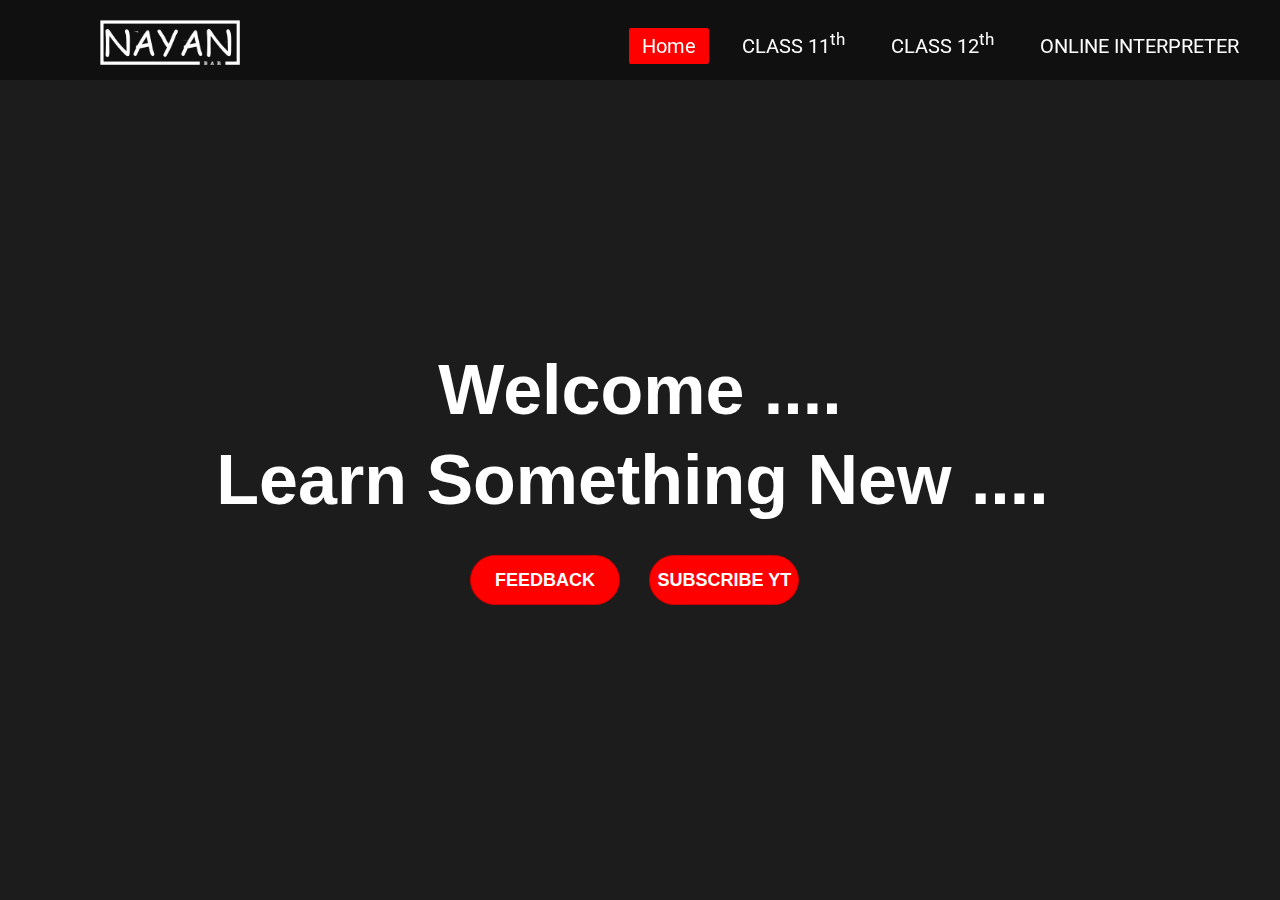
<file: index.html>
<!DOCTYPE html>
<html lang="en">
<head>
	<meta charset="UTF-8">
	<title>THE LEGEND NAYAN</title>
	<link rel="stylesheet" href="style.css">
</head>
<body>
	<div class="wrapper">
			<nav class="navbar">
				<img class="logo" src="logo.png">
				<ul>
					<li>        <a class="active" href="index.html" id="d">Home</a>
					</li>
					<li>        <a href="11.html" id="j"  target="_blank" >CLASS 11<sup style="text-transform: lowercase;">th</sup></a>
					</li>
					<li>        <a href="p.html">CLASS 12<sup style="text-transform: lowercase;">th</sup></a>
					</li>
					<li>        <a href="online.html" target="_blank">ONLINE INTERPRETER</a>
					</a></li>
					<!-- <li><a href="mailto:mr.nyn911@gmail.com" style="text-transform: uppercase;">Feedback</a></li> -->
				</ul>
			</nav>
			<div class="center">
			<h1>Welcome ....</h1>
			<h2>Learn Something New ....</h2>
			<div class="buttons">
			<button><a href="mailto:mr.nyn911@gmail.com"  style="text-decoration: none ; color: white ;">FEEDBACK</a></button>
			<button class="btn2"> <a href="https://www.youtube.com/channel/UCJdTOxBfNfNld7Xw1sXA90A" target="_blank" style="text-decoration: none ; color: white ;">SUBSCRIBE YT</a></button>
		</div>
		</div>
</body>
</html>
</file>
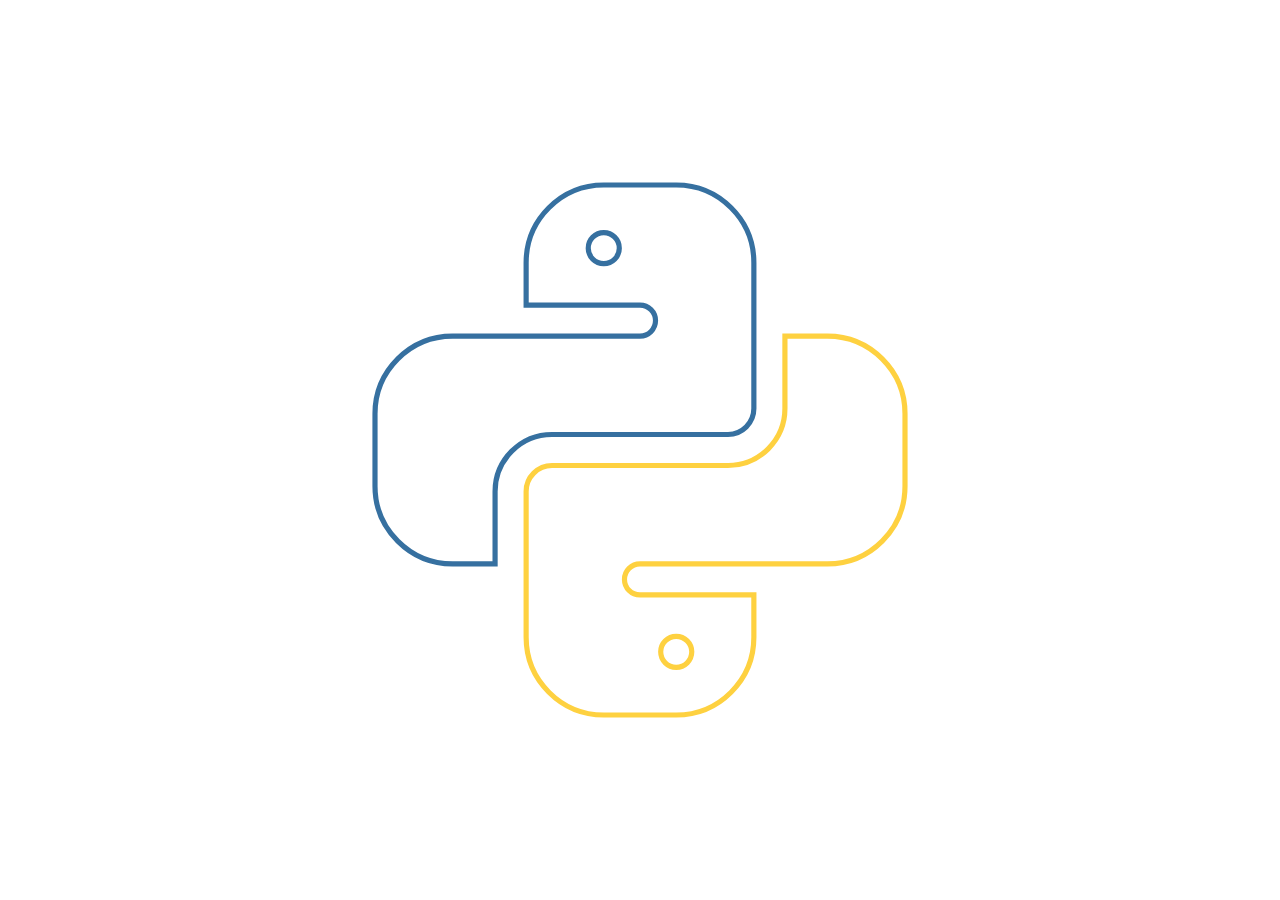
<file: 12.html>
<!DOCTYPE html>
<html lang="en">
<head>
    <meta charset="UTF-8">
    <meta http-equiv="X-UA-Compatible" content="IE=edge">
    <meta name="viewport" content="width=device-width, initial-scale=1.0">
    <title>Document</title>
    <link rel="stylesheet" href="a.css">
</head>
<body >
    <svg
  width="100%"
  height="100%"
  viewBox="0 0 512 512"
  xmlns="http://www.w3.org/2000/svg"
  id="python-logo"
>
  <path
    d="m116 296c0-30.328125 24.671875-55 55-55h170c13.785156 0 25-11.214844 25-25v-141c0-41.355469-33.644531-75-75-75h-70c-41.355469 0-75 33.644531-75 75v41h110c8.285156 0 15 6.714844 15 15s-6.714844 15-15 15h-181c-41.355469 0-75 33.644531-75 75v70c0 41.355469 33.644531 75 75 75h41zm105-220c-8.285156 0-15-6.714844-15-15s6.714844-15 15-15 15 6.714844 15 15-6.714844 15-15 15zm0 0" />
  <path
    d="m437 146h-41v70c0 30.328125-24.671875 55-55 55h-170c-13.785156 0-25 11.214844-25 25v141c0 41.355469 33.644531 75 75 75h70c41.355469 0 75-33.644531 75-75v-41h-110c-8.285156 0-15-6.714844-15-15s6.714844-15 15-15h181c41.355469 0 75-33.644531 75-75v-70c0-41.355469-33.644531-75-75-75zm-146 290c8.285156 0 15 6.714844 15 15s-6.714844 15-15 15-15-6.714844-15-15 6.714844-15 15-15zm0 0" />
</svg>
</body>
</html>
</file>
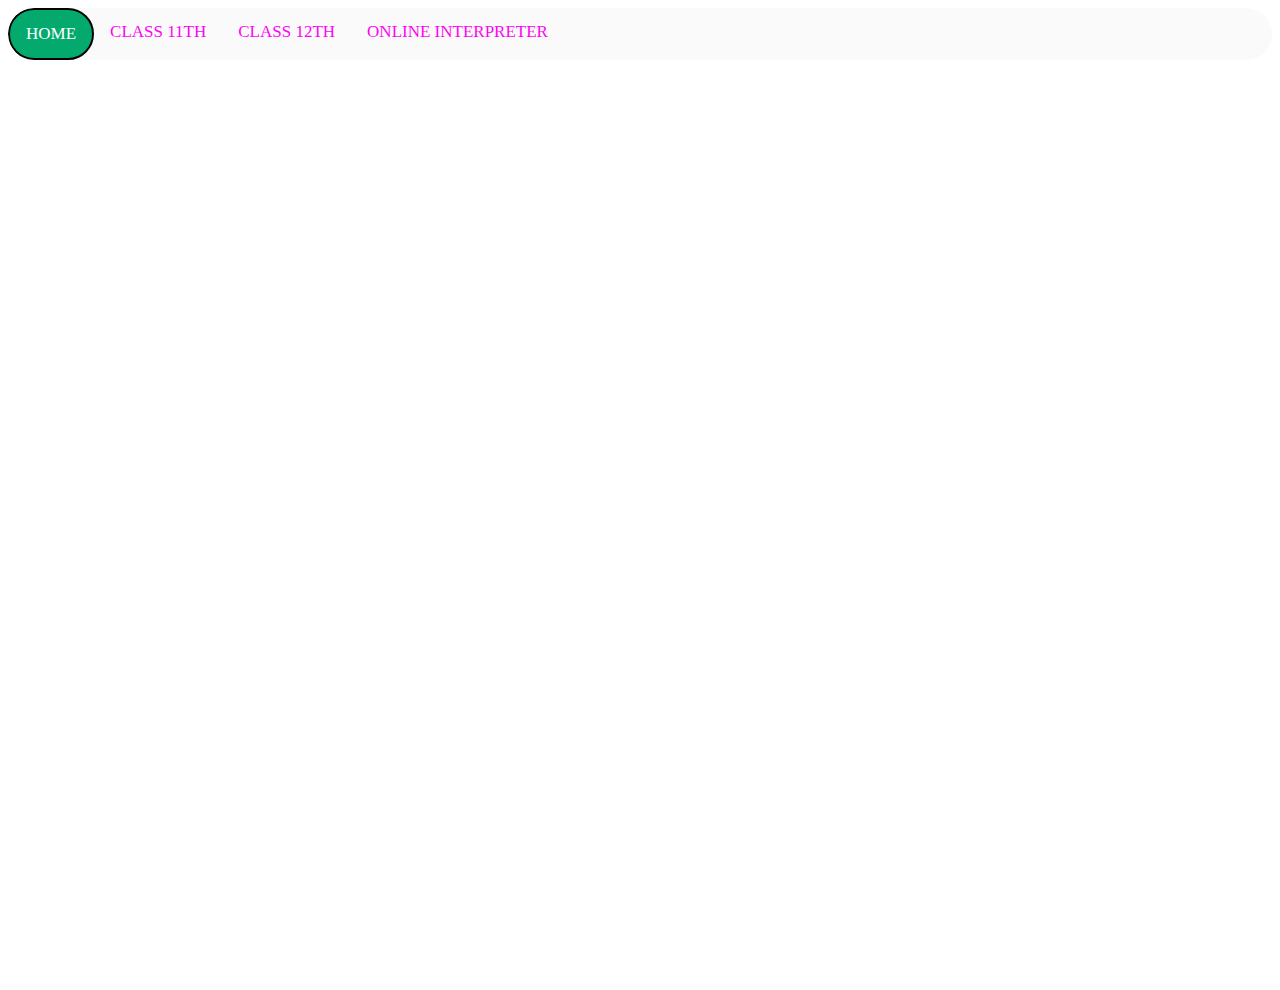
<file: online.html>
<!DOCTYPE html>
<html lang="en">
<head>
    <meta charset="UTF-8">
    <meta http-equiv="X-UA-Compatible" content="IE=edge">
    <meta name="viewport" content="width=device-width, initial-scale=1.0">
    <title>nayan</title>
    <link rel="stylesheet" href="as.css">
</head>
<body>
    <header>
        <div class="topnav">
            <a class="active" href="index.html" id="d">Home</a>
            <a href="#news" id="j" target="_blank" >CLASS 11TH</a>
            <a href="p.html" target="_blank">CLASS 12TH</a>
            <a href="online.html" target="_blank">ONLINE INTERPRETER</a>
          </div>
    
          
        </header>
    <p>
        <iframe src="https://trinket.io/embed/python3/a5bd54189b" frameborder="0" style="overflow:hidden;overflow-x:hidden;overflow-y:hidden;height:100%;width:100%;position:absolute;top:10%;left:0px;right:0px;bottom:0px" height="100%" width="100%"></iframe>
    </p>
</body>
</html>
</file>
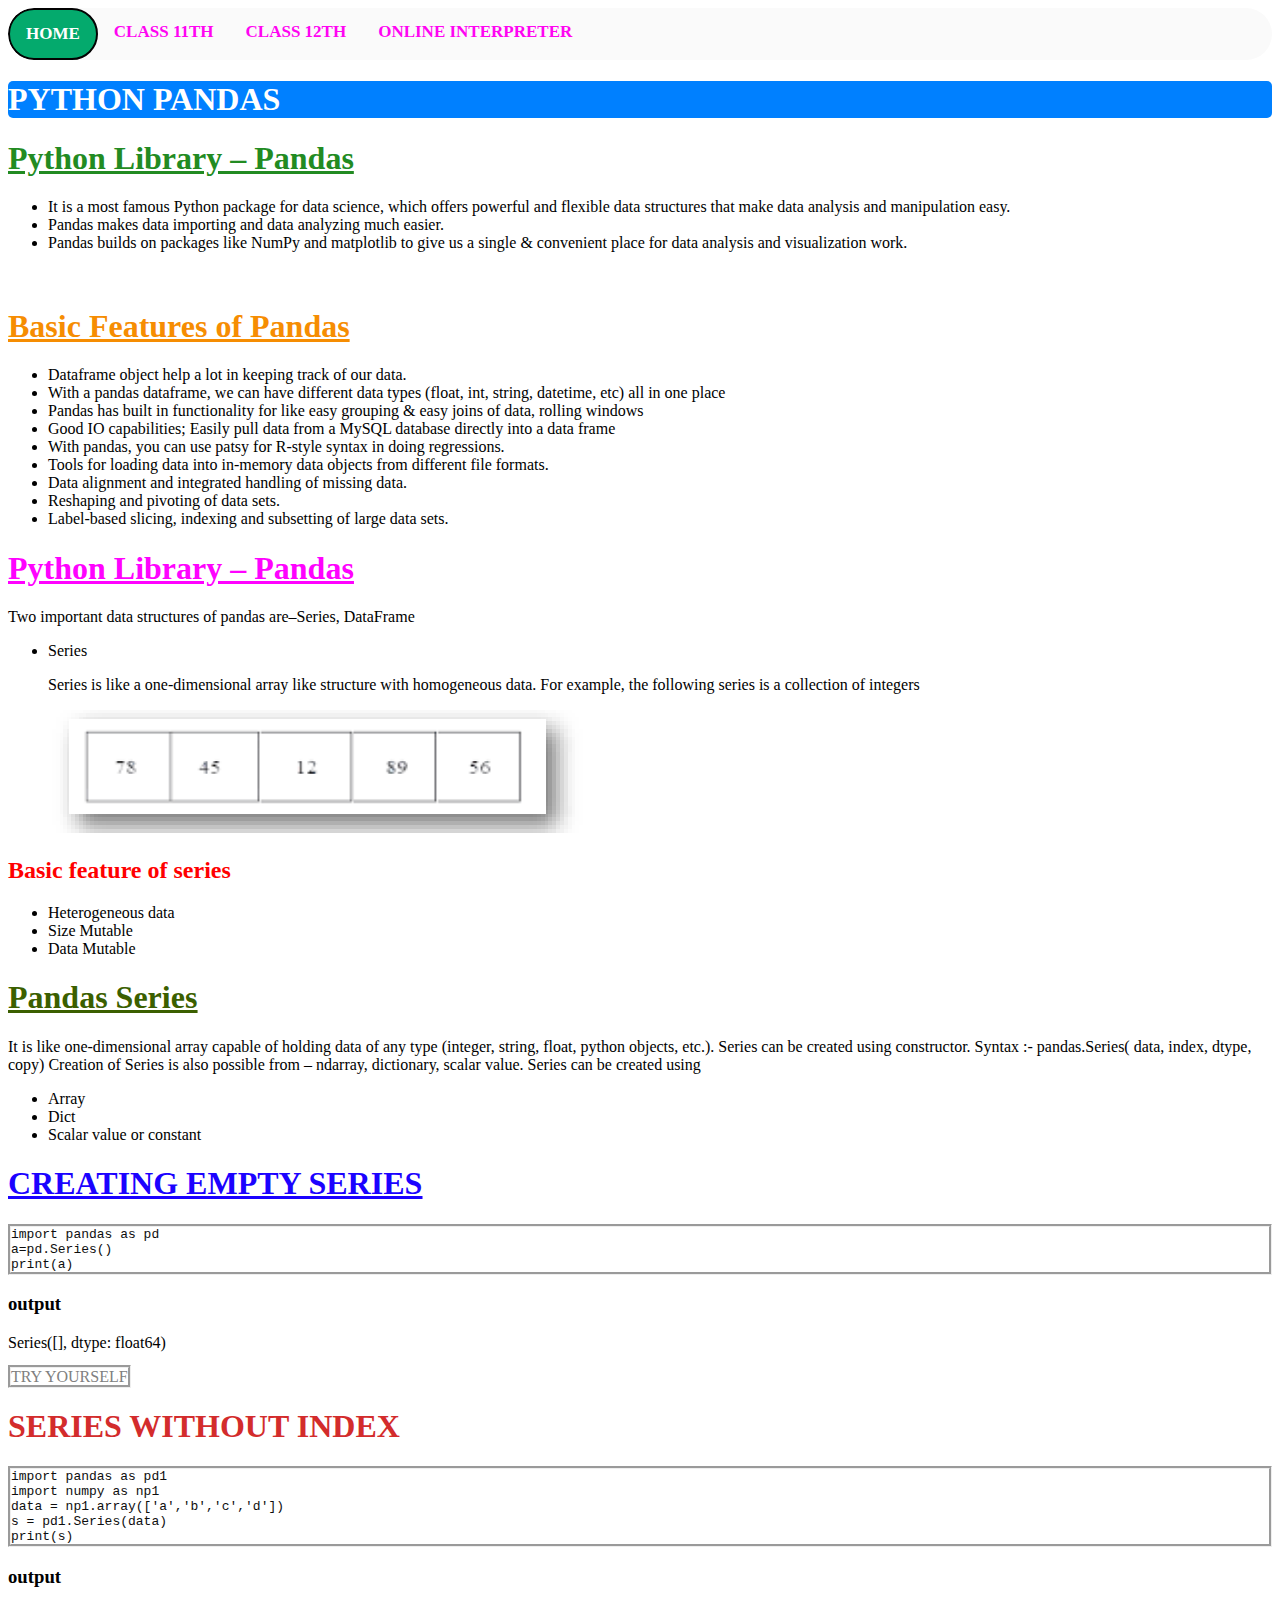
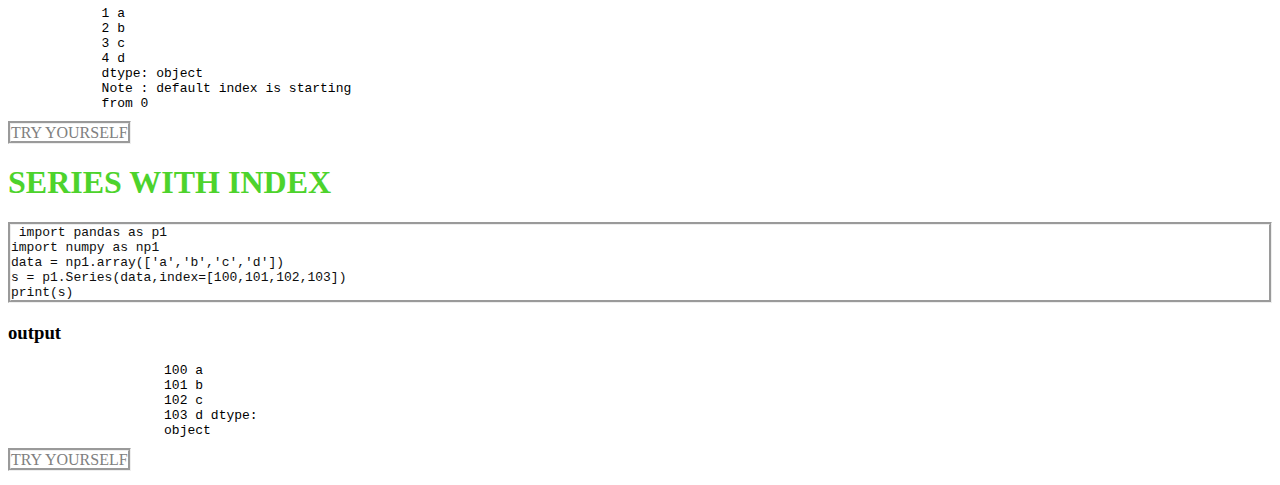
<file: p.html>
<!DOCTYPE html>
<html lang="en">
<head>
    <meta charset="UTF-8">
    <meta http-equiv="X-UA-Compatible" content="IE=edge">
    <meta name="viewport" content="width=device-width, initial-scale=1.0">
    <title>CLASS 12</title>
    <link rel="stylesheet" href="as.css">
    <style>
        
            
::selection { color: rgb(89, 0, 255); }
    </style>
</head>
<body>
    <div class="topnav">
        <b><a class="active" href="index.html" id="d">Home</a>
        <a href="#news" id="j" target="_blank" >CLASS 11TH</a>
        <a href="p.html" target="_blank">CLASS 12TH</a>
        <a href="online.html" target="_blank">ONLINE INTERPRETER</a></b>
      </div>
    <h1 style="color: rgb(255, 255, 255); background-color: rgb(0, 128, 255); border-radius: 5px; border: 5px;">PYTHON PANDAS</h1>
        <p> 
          <h1 style="color:forestgreen"> <B> <u> Python Library – Pandas </u></B> </h1>
           <ul>
               <li>
                It is a most famous Python package for data science, which offers
                powerful and flexible data structures that make data analysis and
                manipulation easy.
               </li>
               <li >Pandas makes data importing and data analyzing
                much easier.</li>
                <li>Pandas builds on packages like NumPy and matplotlib
                    to give us a single & convenient place for data analysis and
                    visualization work.</li>
           </ul>
           <br>
           
           <h1 style="color:rgb(246, 141, 2)"> <B> <u> Basic Features of Pandas </u></B> </h1>
           <p>
               <ul>
                   <li> Dataframe object help a lot in keeping track of our data.</li>
                   <li> With a pandas dataframe, we can have different data types
                    (float, int, string, datetime, etc) all in one place</li>
                    <li>Pandas has built in functionality for like easy grouping &
                        easy joins of data, rolling windows</li>
                        <li> Good IO capabilities; Easily pull data from a MySQL
                            database directly into a data frame</li>
                            <li> With pandas, you can use patsy for R-style syntax in
                                doing regressions.</li>
                                <li> Tools for loading data into in-memory data objects from
                                    different file formats.</li>
                                    <li>Data alignment and integrated handling of missing data.</li>
                                    <li>Reshaping and pivoting of data sets.</li>
                                    <li>Label-based slicing, indexing and subsetting of large data
                                        sets.</li>

               </ul>
           </p>

            <B style="color:rgb(255, 2, 255)"> <u>  <h1> <B> <u> Python Library – Pandas </u></B> </h1> </u></B> 
                  <p>Two important data structures of pandas are–Series, DataFrame</p>
                  <ul>
                      <li>Series</li>
                        <p>  Series is like a one-dimensional array like structure with
                        homogeneous data. For example, the following series is a
                        collection of integers</p>
                        <img src="111.png" alt="">
            
                  </ul>
                  <h2 style="color:rgb(255, 0, 0)">Basic feature of series</h2>
                  <ul>
                      <li>Heterogeneous data</li>
                      <li>Size Mutable</li>
                      <li>Data Mutable</li>
                  </ul>
                  <B style="color:rgb(59, 95, 0)"> <u>  <h1> <B> <u> Pandas Series </u></B> </h1> </u></B> 
                  <p>It is like one-dimensional array capable of holding data
                    of any type (integer, string, float, python objects, etc.).
                    Series can be created using constructor.
                    Syntax :- pandas.Series( data, index, dtype, copy)
                    Creation of Series is also possible from – ndarray,
                    dictionary, scalar value.
                    Series can be created using</p>
                    <ul>
                        <li>Array</li>
                        <li>Dict</li>
                        <li>Scalar value or constant</li>
                    </ul>
                    <B style="color:rgb(27, 2, 255)"> <u>  <h1> <B> <u> CREATING EMPTY SERIES </u></B> </h1> </u></B> 
                    <P style="">
                        <pre style="border:groove; color: rgb(14, 14, 14);">import pandas as pd
a=pd.Series()
print(a)</pre>
<h3>output</h3>
<p>Series([], dtype: float64)</p>
                    </P>
                    <a href="online.html" style="text-transform: uppercase; text-decoration: none; color: grey  ; border: groove;" target="_blank">try yourself</a>
</p>
<p>
    <B style="color:rgb(211, 44, 44)">  <h1> <B>  SERIES WITHOUT INDEX </B> </h1> </B> 
    <pre style="border:groove; color: rgb(14, 14, 14);">
import pandas as pd1
import numpy as np1
data = np1.array(['a','b','c','d'])
s = pd1.Series(data)
print(s)</pre>
        <h3>output</h3>
        <pRE>
            1 a
            2 b
            3 c
            4 d
            dtype: object
            Note : default index is starting
            from 0</pRE>
            <a href="online.html" style="text-transform: uppercase; text-decoration: none; color: grey  ; border: groove;" target="_blank">try yourself</a>
            <B style="color:rgb(77, 211, 44)">  <h1> <B>  SERIES WITH INDEX </B> </h1> </B> 
            <pre style="border:groove; color: rgb(14, 14, 14);">
 import pandas as p1
import numpy as np1
data = np1.array(['a','b','c','d'])
s = p1.Series(data,index=[100,101,102,103])
print(s)</pre>
                <h3>output</h3>
                <pRE>
                    100 a
                    101 b
                    102 c
                    103 d dtype:
                    object</pRE>
                    <a href="online.html" style="text-transform: uppercase; text-decoration: none; color: grey  ; border: groove;" target="_blank">try yourself</a>
        
</p>
</body>
</html>
</file>
<file: style.css>
@import url('https://fonts.googleapis.com/css?family=Roboto:700&display=swap');
*{
	padding: 0;
	margin: 0;
}
.wrapper{
	background-color: rgba(0, 0, 0, 0.89)  ;
	background-size: cover;
	height: 100vh;
}
.navbar{
	position: fixed;
	height: 80px;
	width: 100%;
	top: 0;
	left: 0;
	background: rgba(0,0,0,0.4);
}
.navbar .logo{
	width: 140px;
	height: auto;
	padding: 20px 100px;
}
.navbar ul{
	float: right;
	margin-right: 20px;
}
.navbar ul li{
	list-style: none;
	margin: 0 8px;
	display: inline-block;
	line-height: 80px;
}
.navbar ul li a{
	font-size: 20px;
	font-family: 'Roboto', sans-serif;
	color: white;
	padding: 6px 13px;
	text-decoration: none;
	transition: .4s;
}
.navbar ul li a.active,
.navbar ul li a:hover{
	background: rgb(255, 0, 0);
	border-radius: 2px;
}
.wrapper .center{
	position: absolute;
	left: 50%;
	top: 55%;
	transform: translate(-50%, -50%);
	font-family: sans-serif;
	user-select: none;
}
.center h1{
	color: white;
	font-size: 70px;
	width: 900px;
	font-weight: bold;
	text-align: center;
}
.center h2{
	color: white;
	font-size: 70px;
	font-weight: bold;
	margin-top: 10px;
	width: 885px;
	text-align: center;
}
.center .buttons{
	margin: 35px 280px;
}
.buttons button{
	height: 50px;
	width: 150px;
	font-size: 18px;
	font-weight: 600;
	color: #ffb3b3;
	background: red;
	outline: none;
	cursor: pointer;
	border: 1px solid #cc0000;
	border-radius: 25px;
	transition: .4s;
}
.buttons .btn2{
	margin-left: 25px;
}
.buttons button:hover{
	background: #cc0000;
}
</file>
<file: a.css>
body {
    height: 100vh;
    margin: 0;
    display: flex;
    align-items: center;
    justify-content: center;
  }
  
  * {
    box-sizing: border-box;
  }
  
  #python-logo {
    max-width: 60vw;
    max-height: 60vh;
    padding: 5px;
    overflow: visible;
    cursor: pointer;
  }
  #python-logo path {
    position: relative;
    fill: transparent;
    stroke-width: 5px;
    transition: all 0.2s ease-in-out;
  }
  #python-logo path:first-child {
    stroke: #3670A0;
    -webkit-animation: border-move 2s linear forwards, fill-first 1s 2s linear forwards;
            animation: border-move 2s linear forwards, fill-first 1s 2s linear forwards;
  }
  #python-logo path:last-child {
    stroke: #FED140;
    -webkit-animation: border-move 2s linear forwards, fill-second 1s 2s linear forwards;
            animation: border-move 2s linear forwards, fill-second 1s 2s linear forwards;
  }
  #python-logo:hover path:first-child {
    transform: translate(-2%, -2%);
    text-shadow: 0 0 20px #3670A0;
  }
  #python-logo:hover path:last-child {
    transform: translate(2%, 2%);
    box-shadow: 0 0 20px #FED140;
  }
  
  @-webkit-keyframes border-move {
    0% {
      stroke-dasharray: 0 1600;
    }
    100% {
      stroke-dasharray: 1600 1600;
    }
  }
  
  @keyframes border-move {
    0% {
      stroke-dasharray: 0 1600;
    }
    100% {
      stroke-dasharray: 1600 1600;
    }
  }
  @-webkit-keyframes fill-first {
    0% {
      fill: transparent;
    }
    100% {
      fill: #3670A0;
    }
  }
  @keyframes fill-first {
    0% {
      fill: transparent;
    }
    100% {
      fill: #3670A0;
    }
  }
  @-webkit-keyframes fill-second {
    0% {
      fill: transparent;
    }
    100% {
      fill: #FED140;
    }
  }
  @keyframes fill-second {
    0% {
      fill: transparent;
    }
    100% {
      fill: #FED140;
    }
  }
</file>
<file: as.css>
div{
    background-color:rgb(250, 250, 250);
    /* border:  3px solid  yellow; */
    border-radius: 2em;
  }
  .topnav {
      
    overflow:hidden; 
    
    }
    
    /* Style the links inside the navigation bar */
    .topnav a {
      float: left;
      color: #ff04f2;
      text-align: center;
      padding: 14px 16px;
      text-decoration: none;
      font-size: 17px;
      text-transform: uppercase;
      /* transition: border-radius 0.9s ease; */
      /* transition: border 0.9s ease; */
      transition: color  1s ease;
      /* transition: background-color 0.9s ease; */
    }
    
    /* Change the color of links on hover */
    .topnav a:hover {
      background-color:white;
      color: black;
      border:  2px solid  rgb(3, 3, 3);
       border-radius: 2em;
      
    }
    
    /* Add a color to the active/current link */
    .topnav a.active {
      background-color: #04AA6D;
      color: white;
      border:  2px solid  rgb(3, 3, 3);
       border-radius: 2em;
    }
</file>
